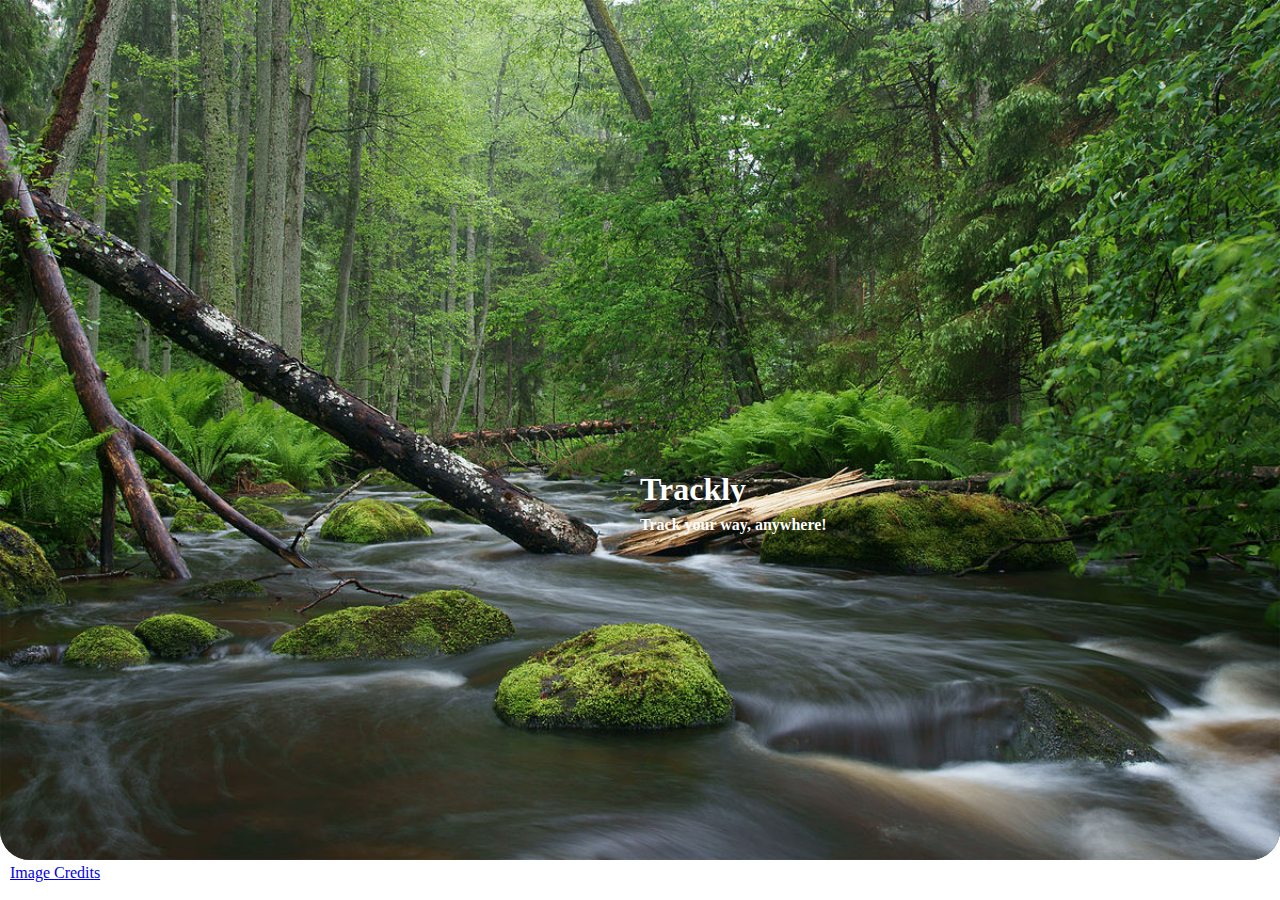
<file: index.html>
<!DOCTYPE html>
<html lang="en">
<head>
    <meta charset="UTF-8">
    <meta name="viewport" content="width=device-width, initial-scale=1.0">
    <meta name="author" content="Thomas Dale">
    <meta name="description" content="(Mostly) Free habit tracker for anyone, anywhere to use.">
    <meta name="keywords" content="">
    
    <link rel="stylesheet" type="text/css" href="css/index.css">

    <title>Trackly</title>
</head>
<body>
    <div id="homepage">
        <div class="navbar">
            <div class="home"></div>
            <div class="about"></div>
            <div class="contact"></div>
            <div class="download"></div>
            <div class="search">
                <div class="searchIcon"></div>
                <div class="searchbar"></div>
            </div>
            <div class="account"></div>
            <div class="settings"></div>
        </div>
        <div class="topTitle">
            <img id="titleBackgroundPhoto" src="assets/nature.jpg" alt="Test">
            <h1 id="homeTitle">Trackly</h1>
            <h4 id="sloganText">Track your way, anywhere!</h4>
        </div>
        <div class="page-content">

        </div>
        <div class="footer">
            <a id="titleImageCredits" target="_blank" href="https://creativecommons.org/licenses/by-sa/4.0/deed.en">Image Credits</a>
        </div>
    </div>
    <script src="js/index.js"></script>
</body>
</html>
</file>
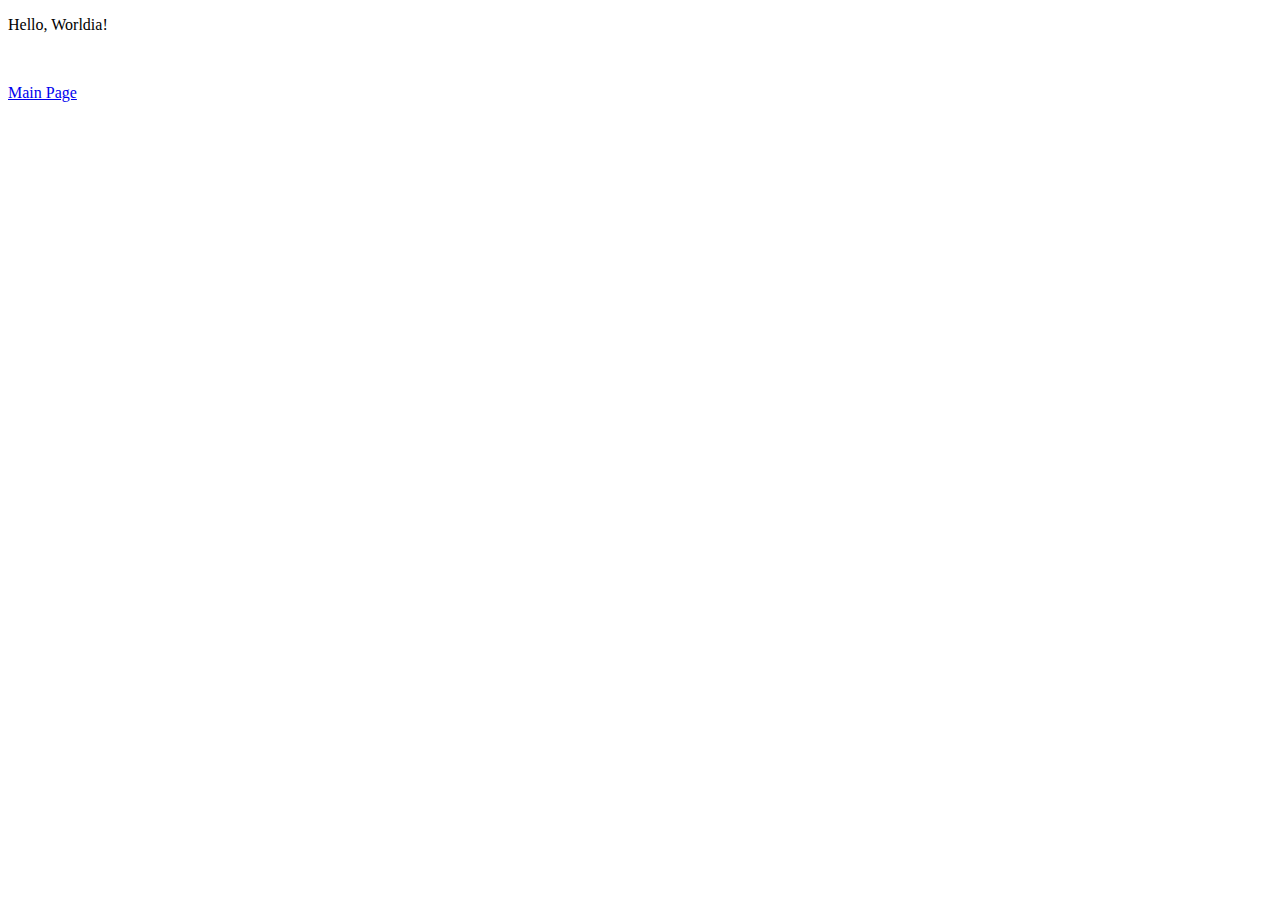
<file: TracklyWebsiteCode/html/testing.html>
<!DOCTYPE html>
<html lang="en">
<head>
    <meta charset="UTF-8">
    <meta name="viewport" content="width=device-width, initial-scale=1.0">
    <title>Document</title>
</head>
<body>
    <p>Hello, Worldia!</p>
    <br>
    <a href="../../index.html">
        <p>Main Page</p>
    </a>
</body>
</html>
</file>
<file: css/index.css>
#titleBackgroundPhoto {
    border-radius: 0px 0px 30px 30px;
    background: url(../assets/nature.jpg), lightgray 50% / cover no-repeat;
    width: 100%;
    height: auto;
}

body {
    margin: 0px;
}

#homeTitle {
    position: absolute;
    top: 50%;
    left: 50%;
    transform: transSlate(-50%, -50%);
    color:white;
}

#sloganText {
    position: absolute;
    top: 55%;
    left: 50%;
    transform: transSlate(-50%, -50%);
    color:white;
  }

#titleImageCredits {
    text-align: center;
    padding: 10px;
}
</file>
